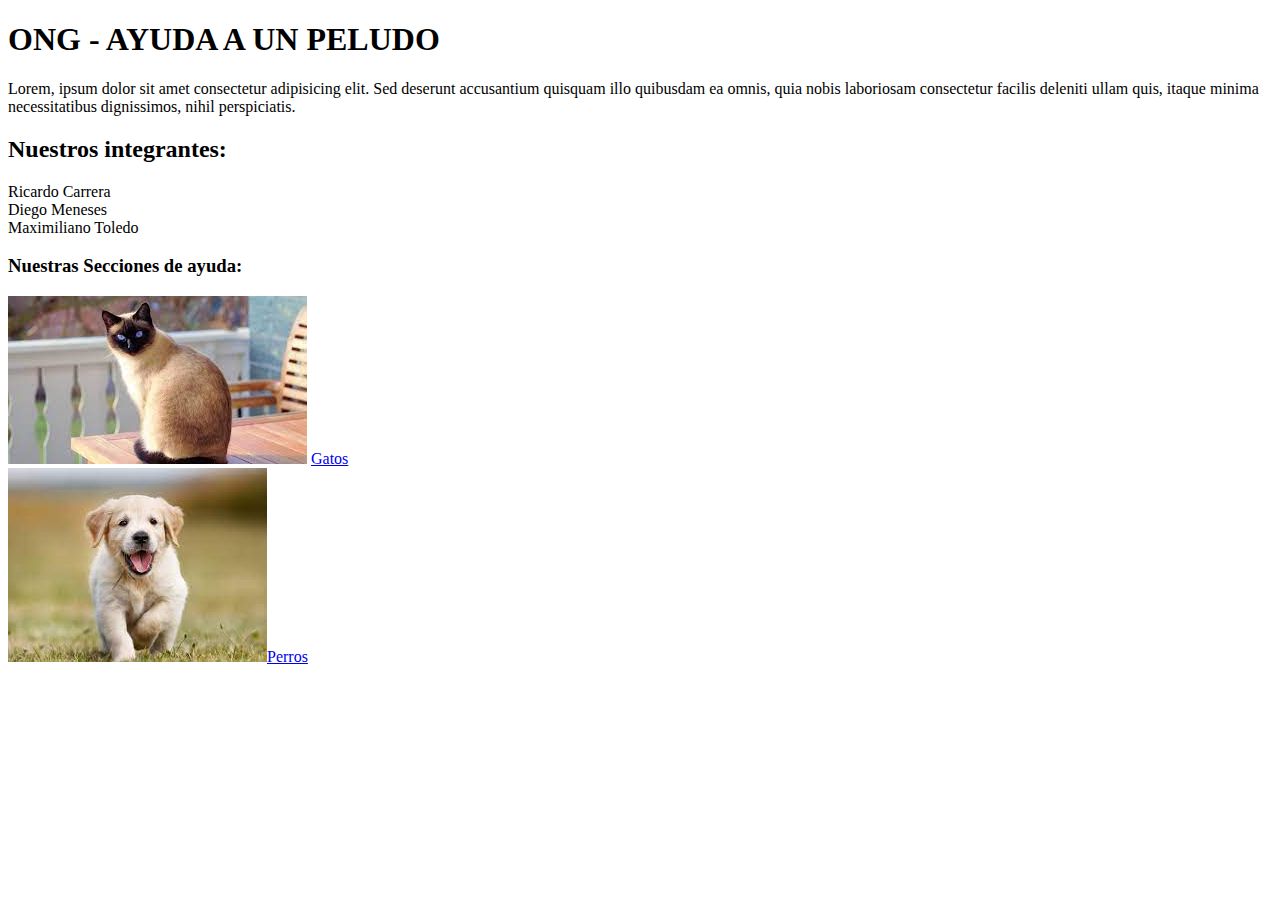
<file: index.html>
<!DOCTYPE html>
<html lang="en">

<head>
    <meta charset="UTF-8">
    <meta http-equiv="X-UA-Compatible" content="IE=edge">
    <meta name="viewport" content="width=device-width, initial-scale=1.0">
    <title>Ayuda a un peludo</title>

</head>
<h1>ONG - AYUDA A UN PELUDO</h1>

<p>Lorem, ipsum dolor sit amet consectetur adipisicing elit.
    Sed deserunt accusantium quisquam illo quibusdam ea omnis,
    quia nobis laboriosam consectetur facilis deleniti ullam quis,
    itaque minima necessitatibus dignissimos, nihil perspiciatis.</p>

<body>
    <h2>Nuestros integrantes:</h2>
    <li>Ricardo Carrera</li>
    <li>Diego Meneses</li>
    <li>Maximiliano Toledo</li>
    <div>
        <h3>Nuestras Secciones de ayuda:</h3>
        <img src="gatos.jpeg" alt=""> <a href="gato.html">Gatos</a>
       
     </div>
     <div>
        <img src="perros.jpeg" alt=""><a href="perros.html">Perros</a>

     </div>
</body>

</html>
</file>
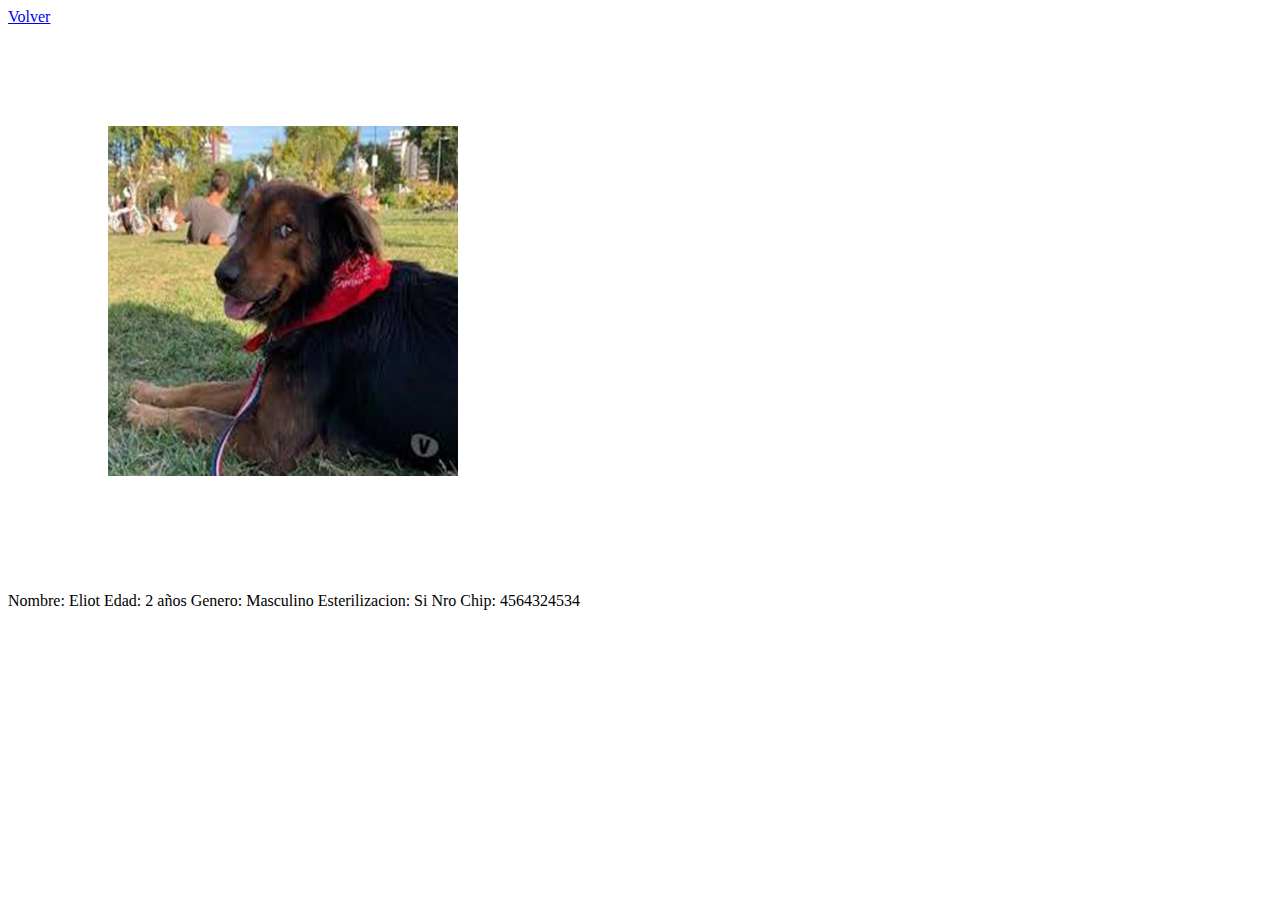
<file: Eliot.html>
<!DOCTYPE html>
<html lang="en">

<head>
    <meta charset="UTF-8">
    <meta http-equiv="X-UA-Compatible" content="IE=edge">
    <meta name="viewport" content="width=device-width, initial-scale=1.0">
    <title>Ayuda a un peludo</title>
    <style>
        .img {
            display: flex;
            padding: 100px;
        }
        .datos{
            justify-content: right;
           
        }
    </style>
</head>
<div class="contenido">
    <a href="perros.html">Volver</a>
</div>
<body>
    <div class="img">
        <img src="img perros/eliot.jpeg" alt="">
    </div>
    <div class="datos">
        <p> 
            Nombre: Eliot
            Edad: 2 años
            Genero: Masculino
            Esterilizacion: Si
            Nro Chip: 4564324534
        </p>
    </div>
</body>

</html>
</file>
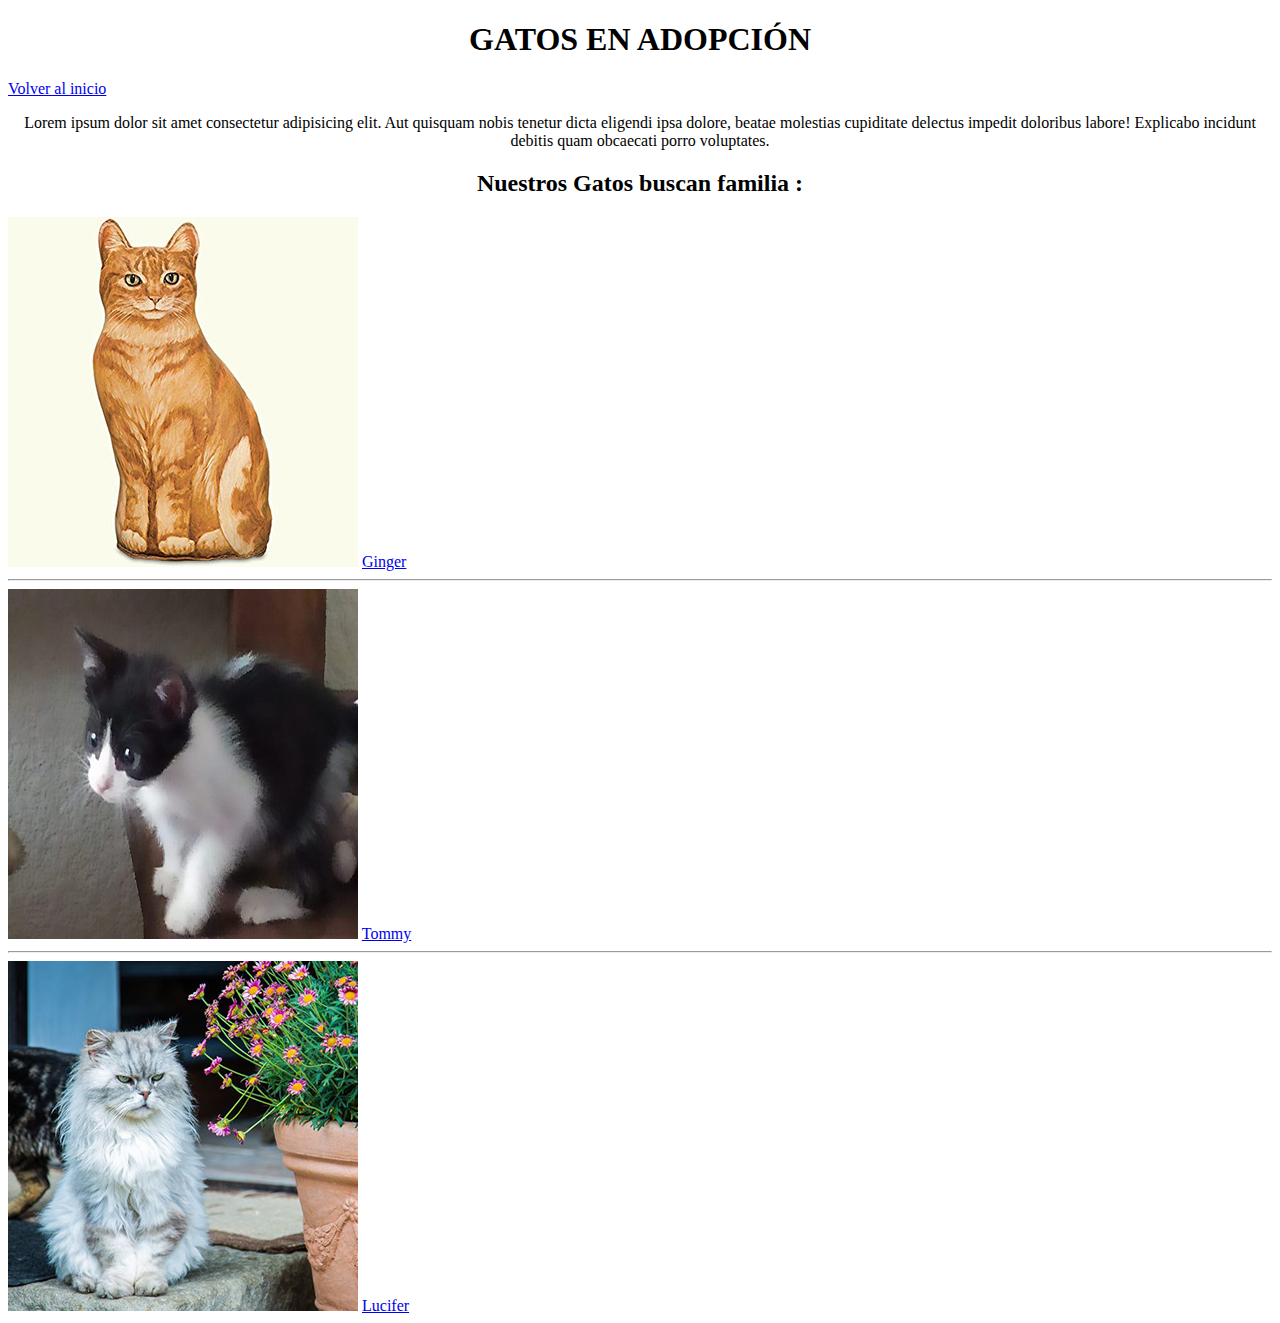
<file: gato.html>
<!DOCTYPE html>
<html lang="en">
<head>
    <meta charset="UTF-8">
    <meta http-equiv="X-UA-Compatible" content="IE=edge">
    <meta name="viewport" content="width=device-width, initial-scale=1.0">
    <title>Ayuda a un peludo</title> 
    <style>

        .gatitos {
            display: flex;
        }
    </style>
</head>

<center><h1>GATOS EN ADOPCIÓN </h1></center>
<a href="index.html"> Volver al inicio </a>
     <center><p>Lorem ipsum dolor sit amet consectetur adipisicing elit. Aut quisquam nobis tenetur dicta eligendi ipsa dolore, beatae molestias cupiditate delectus impedit doloribus labore! Explicabo incidunt debitis quam obcaecati porro voluptates.</p></center>

<body>
    
        <center><h2>Nuestros Gatos buscan familia : </h2></center> 
        <div class="'gatitos">
        <img src="ginger.jpg" alt=""> <a href="gato1.html">Ginger</a>
        </div>

        <hr> </hr>
       
        <div><img src="Tommy.jpeg" alt=""> <a href="gato2.html">Tommy</a>
     </div>

     <hr> </hr>
     <div><img src="Lucifer.jpg" alt=""> <a href="gato3.html">Lucifer</a>
     </div>
</body>
</html>
</file>
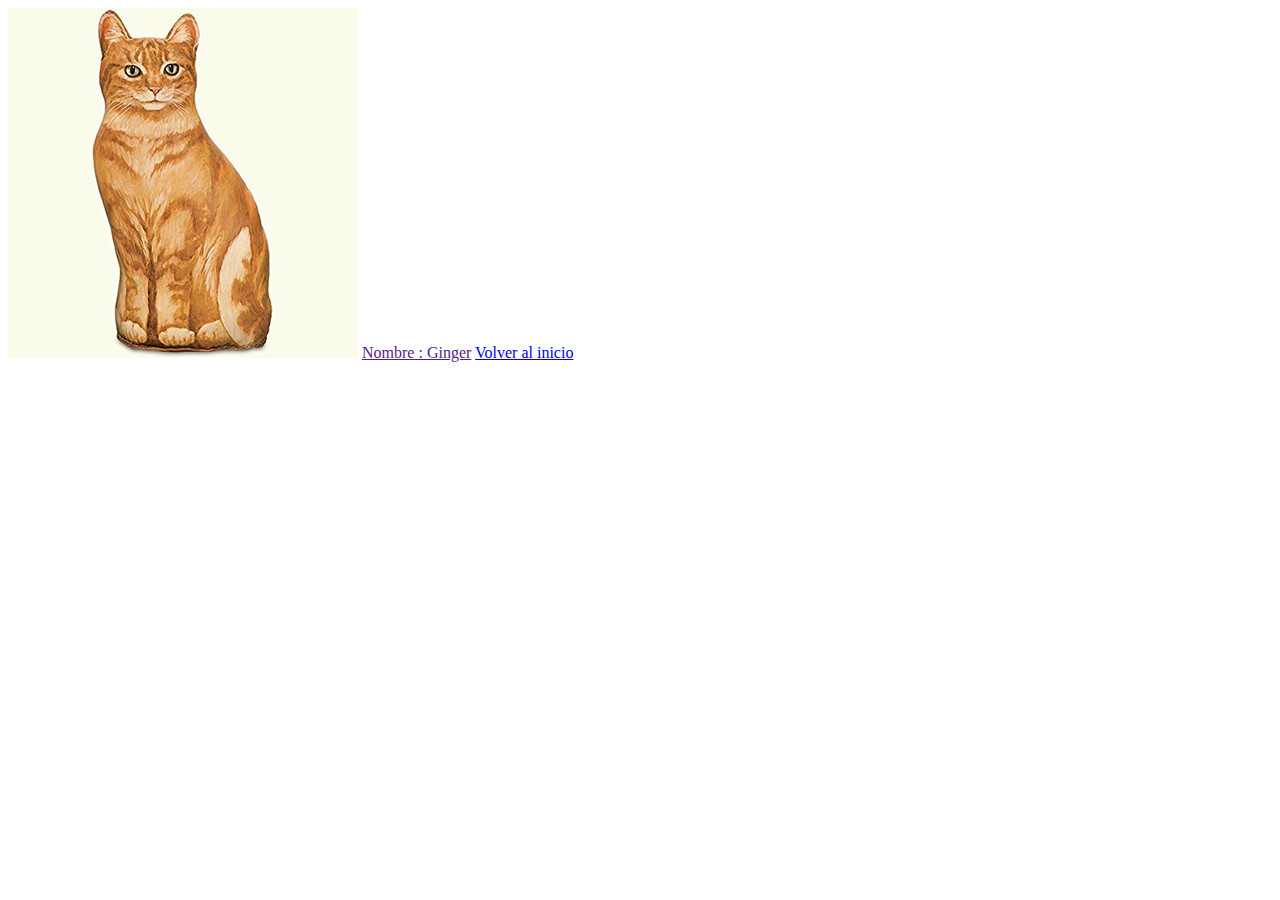
<file: gato1.html>
<!DOCTYPE html>
<html lang="en">
<head>
    <meta charset="UTF-8">
    <meta http-equiv="X-UA-Compatible" content="IE=edge">
    <meta name="viewport" content="width=device-width, initial-scale=1.0">
    <title>Ayuda a un peludo</title> 
    <style>

        .gatitos {
            display: flex;
        }
    </style>
</head>
<img src="ginger.jpg" alt=""> <a href="">Nombre : Ginger</a>
<a href="index.html"> Volver al inicio </a>
</file>
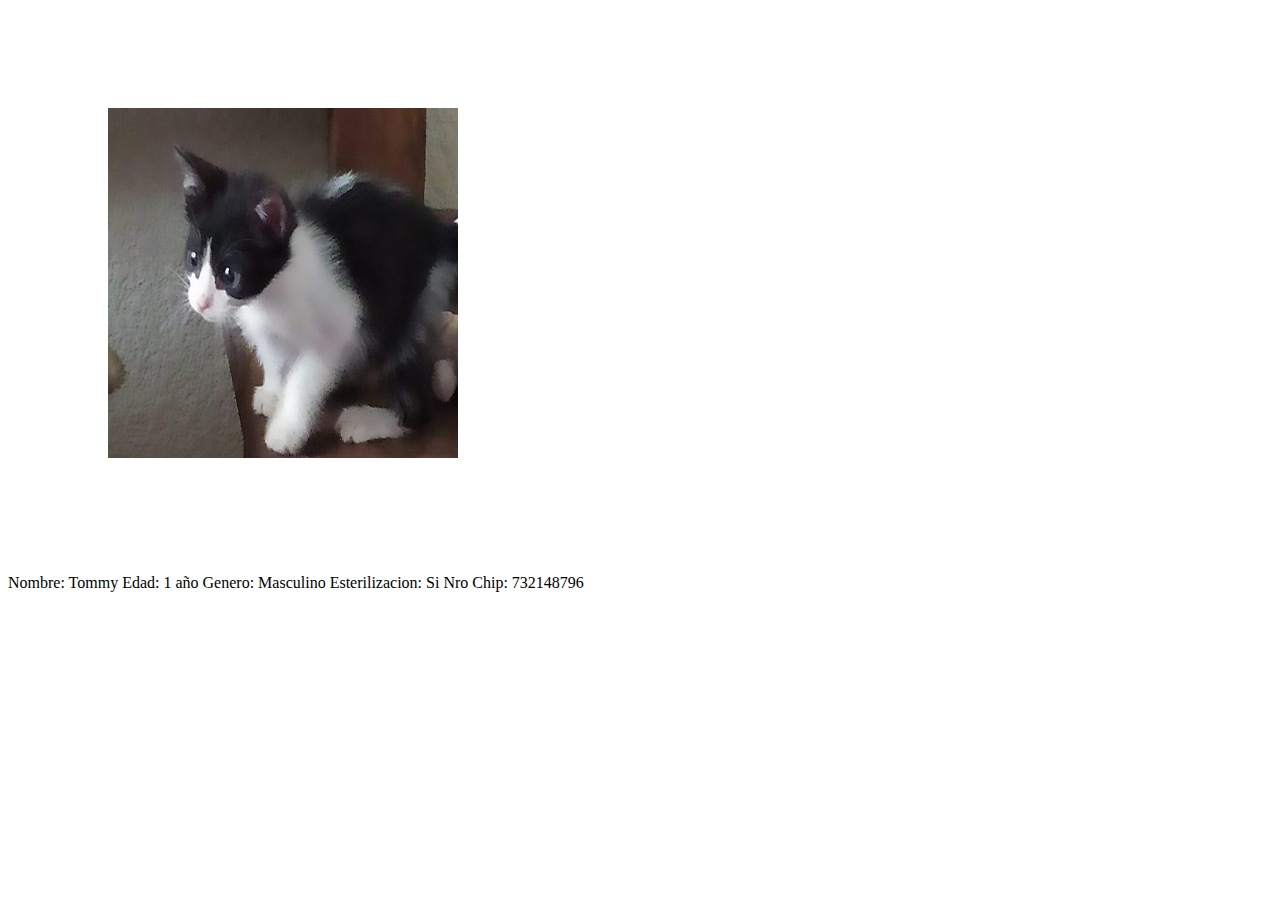
<file: gato2.html>
<!DOCTYPE html>
<html lang="en">

<head>
    <meta charset="UTF-8">
    <meta http-equiv="X-UA-Compatible" content="IE=edge">
    <meta name="viewport" content="width=device-width, initial-scale=1.0">
    <title>Ayuda a un peludo</title>
    <style>
        .img {
            display: flex;
            padding: 100px;
        }
        .datos{
            justify-content: right;
           
        }
    </style>
</head>

<body>
    <div class="img">
        <img src="Tommy.jpeg" alt="">
    </div>
    <div class="datos">
        <p> 
            Nombre: Tommy
            Edad: 1 año
            Genero: Masculino
            Esterilizacion: Si
            Nro Chip: 732148796
        </p>
    </div>
</body>

</html>
</file>
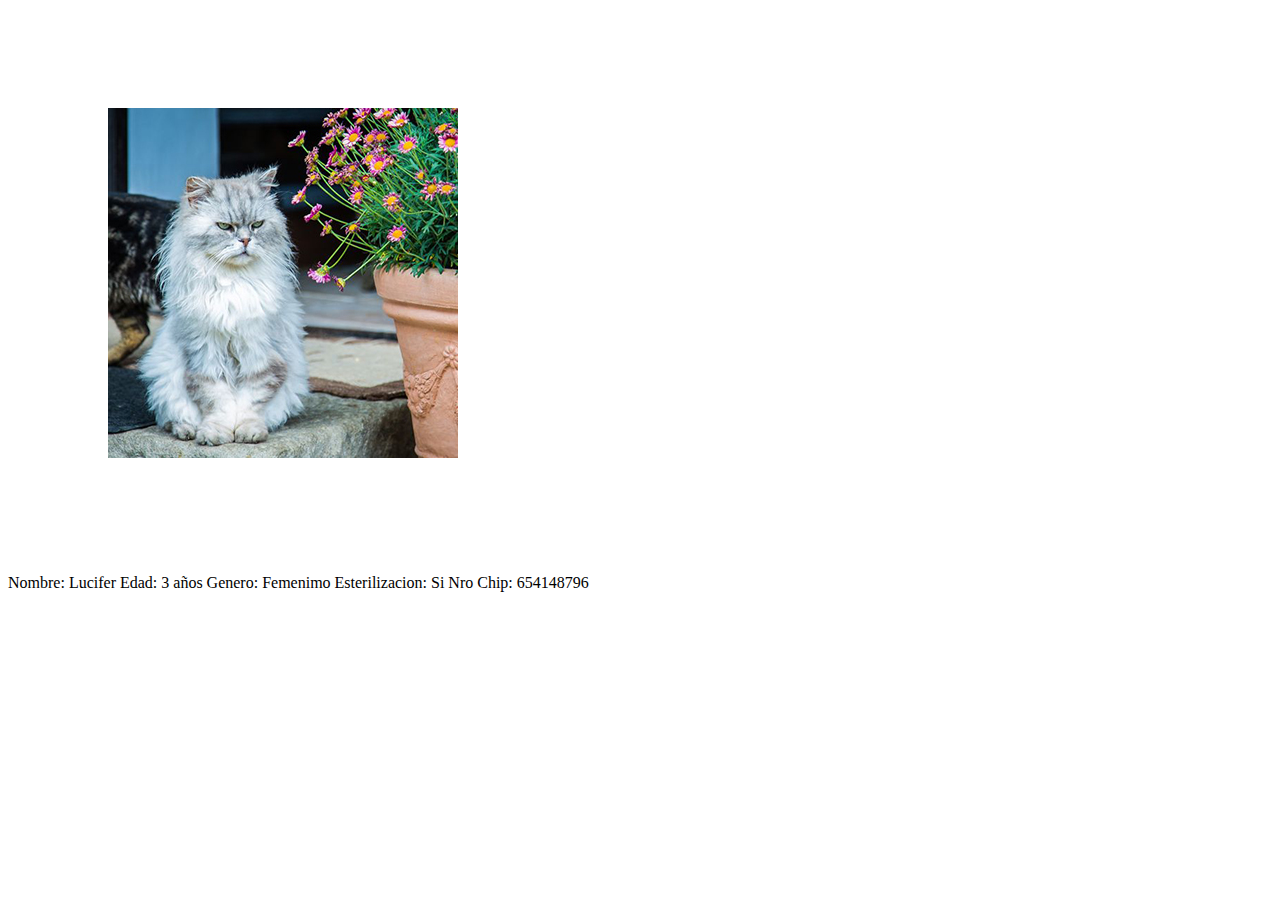
<file: gato3.html>
<!DOCTYPE html>
<html lang="en">

<head>
    <meta charset="UTF-8">
    <meta http-equiv="X-UA-Compatible" content="IE=edge">
    <meta name="viewport" content="width=device-width, initial-scale=1.0">
    <title>Ayuda a un peludo</title>
    <style>
        .img {
            display: flex;
            padding: 100px;
        }
        .datos{
            justify-content: right;
           
        }
    </style>
</head>

<body>
    <div class="img">
        <img src="Lucifer.jpg" alt="">
    </div>
    <div class="datos">
        <p> 
            Nombre: Lucifer
            Edad: 3 años
            Genero: Femenimo
            Esterilizacion: Si
            Nro Chip: 654148796
        </p>
    </div>
</body>

</html>
</file>
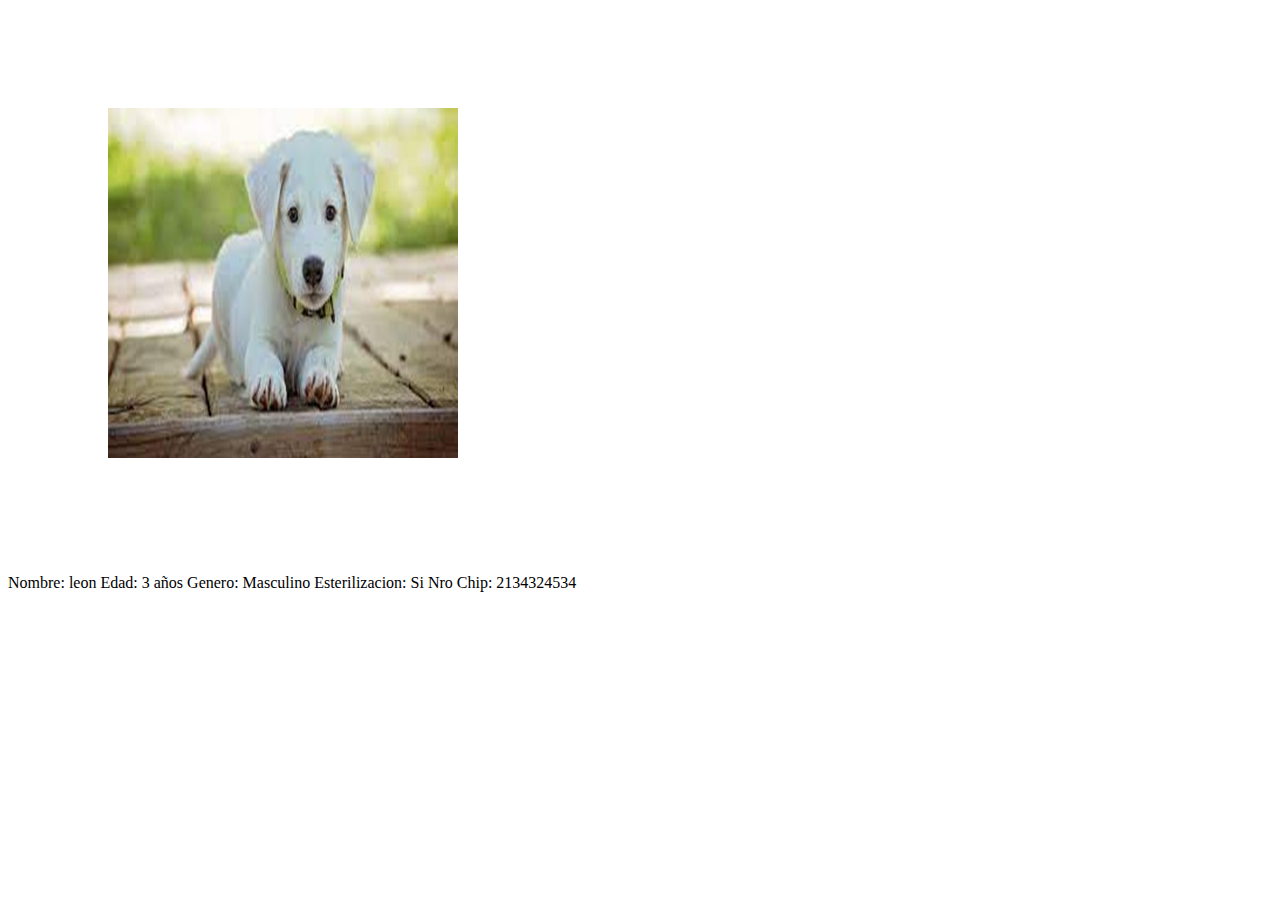
<file: leon.html>
<!DOCTYPE html>
<html lang="en">

<head>
    <meta charset="UTF-8">
    <meta http-equiv="X-UA-Compatible" content="IE=edge">
    <meta name="viewport" content="width=device-width, initial-scale=1.0">
    <title>Ayuda a un peludo</title>
    <style>
        .img {
            display: flex;
            padding: 100px;
        }
        .datos{
            justify-content: right;
           
        }
    </style>
</head>

<body>
    <div class="img">
        <img src="img perros/leon.jpeg" alt="">
    </div>
    <div class="datos">
        <p> 
            Nombre: leon
            Edad: 3 años
            Genero: Masculino
            Esterilizacion: Si
            Nro Chip: 2134324534
        </p>
    </div>
</body>

</html>
</file>
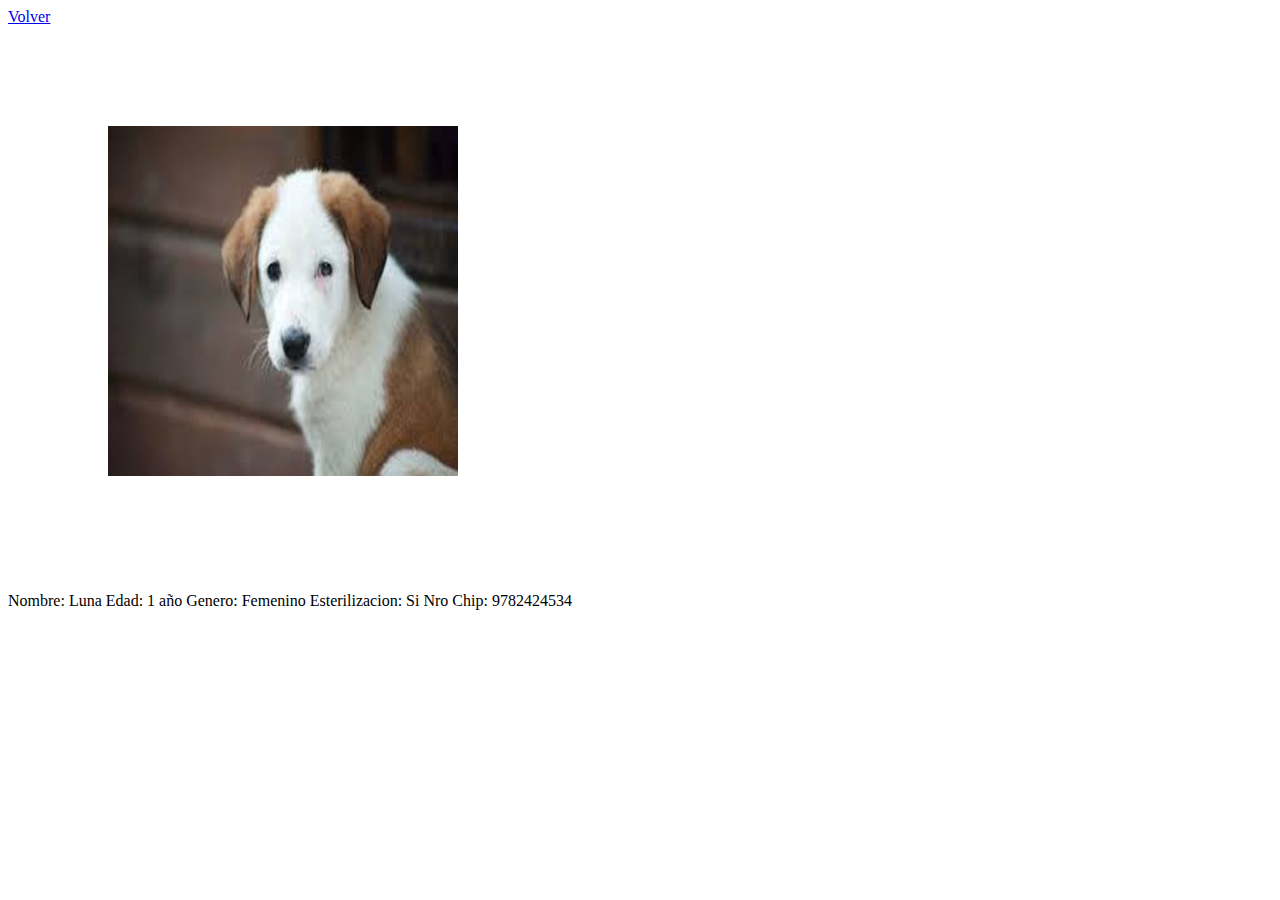
<file: Luna.html>
<!DOCTYPE html>
<html lang="en">

<head>
    <meta charset="UTF-8">
    <meta http-equiv="X-UA-Compatible" content="IE=edge">
    <meta name="viewport" content="width=device-width, initial-scale=1.0">
    <title>Ayuda a un peludo</title>
    <style>
        .img {
            display: flex;
            padding: 100px;
        }
        .datos{
            justify-content: right;
           
        }
    </style>
</head>
<div class="contenido">
    <a href="perros.html">Volver</a>
</div>
<body>
    <div class="img">
        <img src="img perros/Luna.jpg" alt="">
    </div>
    <div class="datos">
        <p> 
            Nombre: Luna
            Edad: 1 año
            Genero: Femenino
            Esterilizacion: Si
            Nro Chip: 9782424534
        </p>
    </div>
</body>

</html>
</file>
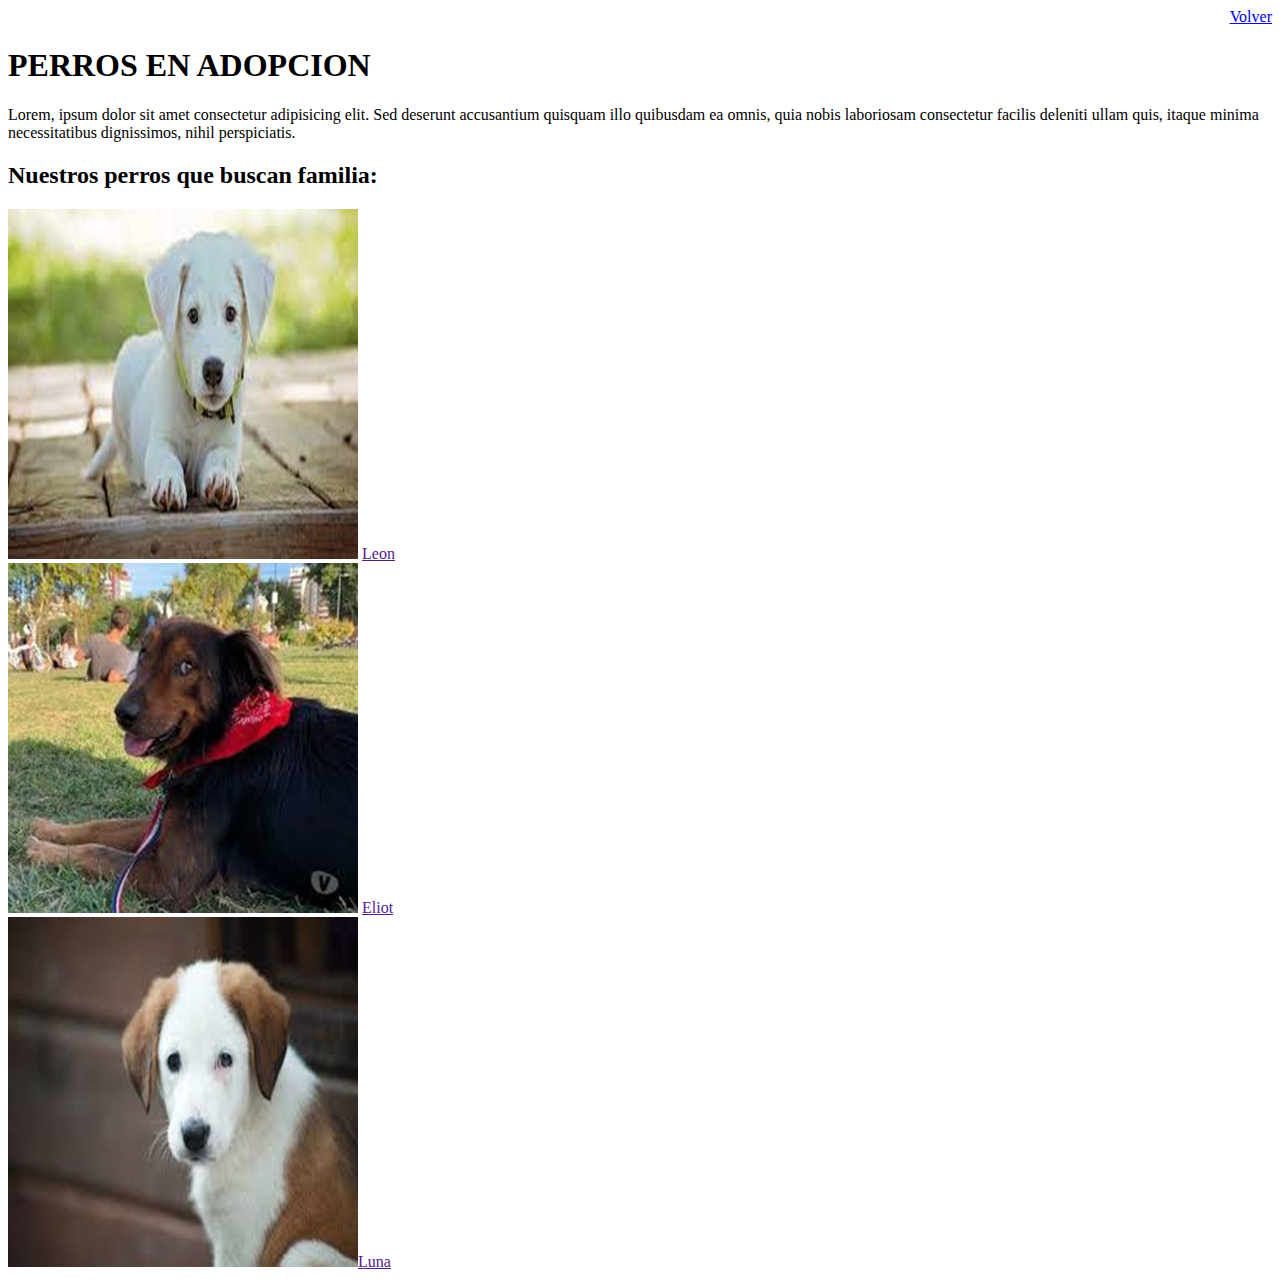
<file: perros.html>
<!DOCTYPE html>
<html lang="en">

<head>
    <meta charset="UTF-8">
    <meta http-equiv="X-UA-Compatible" content="IE=edge">
    <meta name="viewport" content="width=device-width, initial-scale=1.0">
    <title>Ayuda a un peludo</title>
<style>
    .contenido{
        display: flex;
        justify-content: right;
    }
</style>
</head>
<div class="contenido">
    <a href="index.html">Volver</a>
</div>
<h1>PERROS EN ADOPCION</h1>

<p>Lorem, ipsum dolor sit amet consectetur adipisicing elit.
    Sed deserunt accusantium quisquam illo quibusdam ea omnis,
    quia nobis laboriosam consectetur facilis deleniti ullam quis,
    itaque minima necessitatibus dignissimos, nihil perspiciatis.</p>

<body>
    <h2>Nuestros perros que buscan familia:</h2>
    <div>
        <img src="img perros/leon.jpeg" alt=""> <a href="">Leon</a>
    </div>
    <div>
        <img src="img perros/eliot.jpeg" alt=""> <a href="">Eliot</a>
    </div>
    <div>
        <img src="img perros/Luna.jpg" alt=""><a href="">Luna</a>
    </div>
    
   
</body>

</html>
</file>
